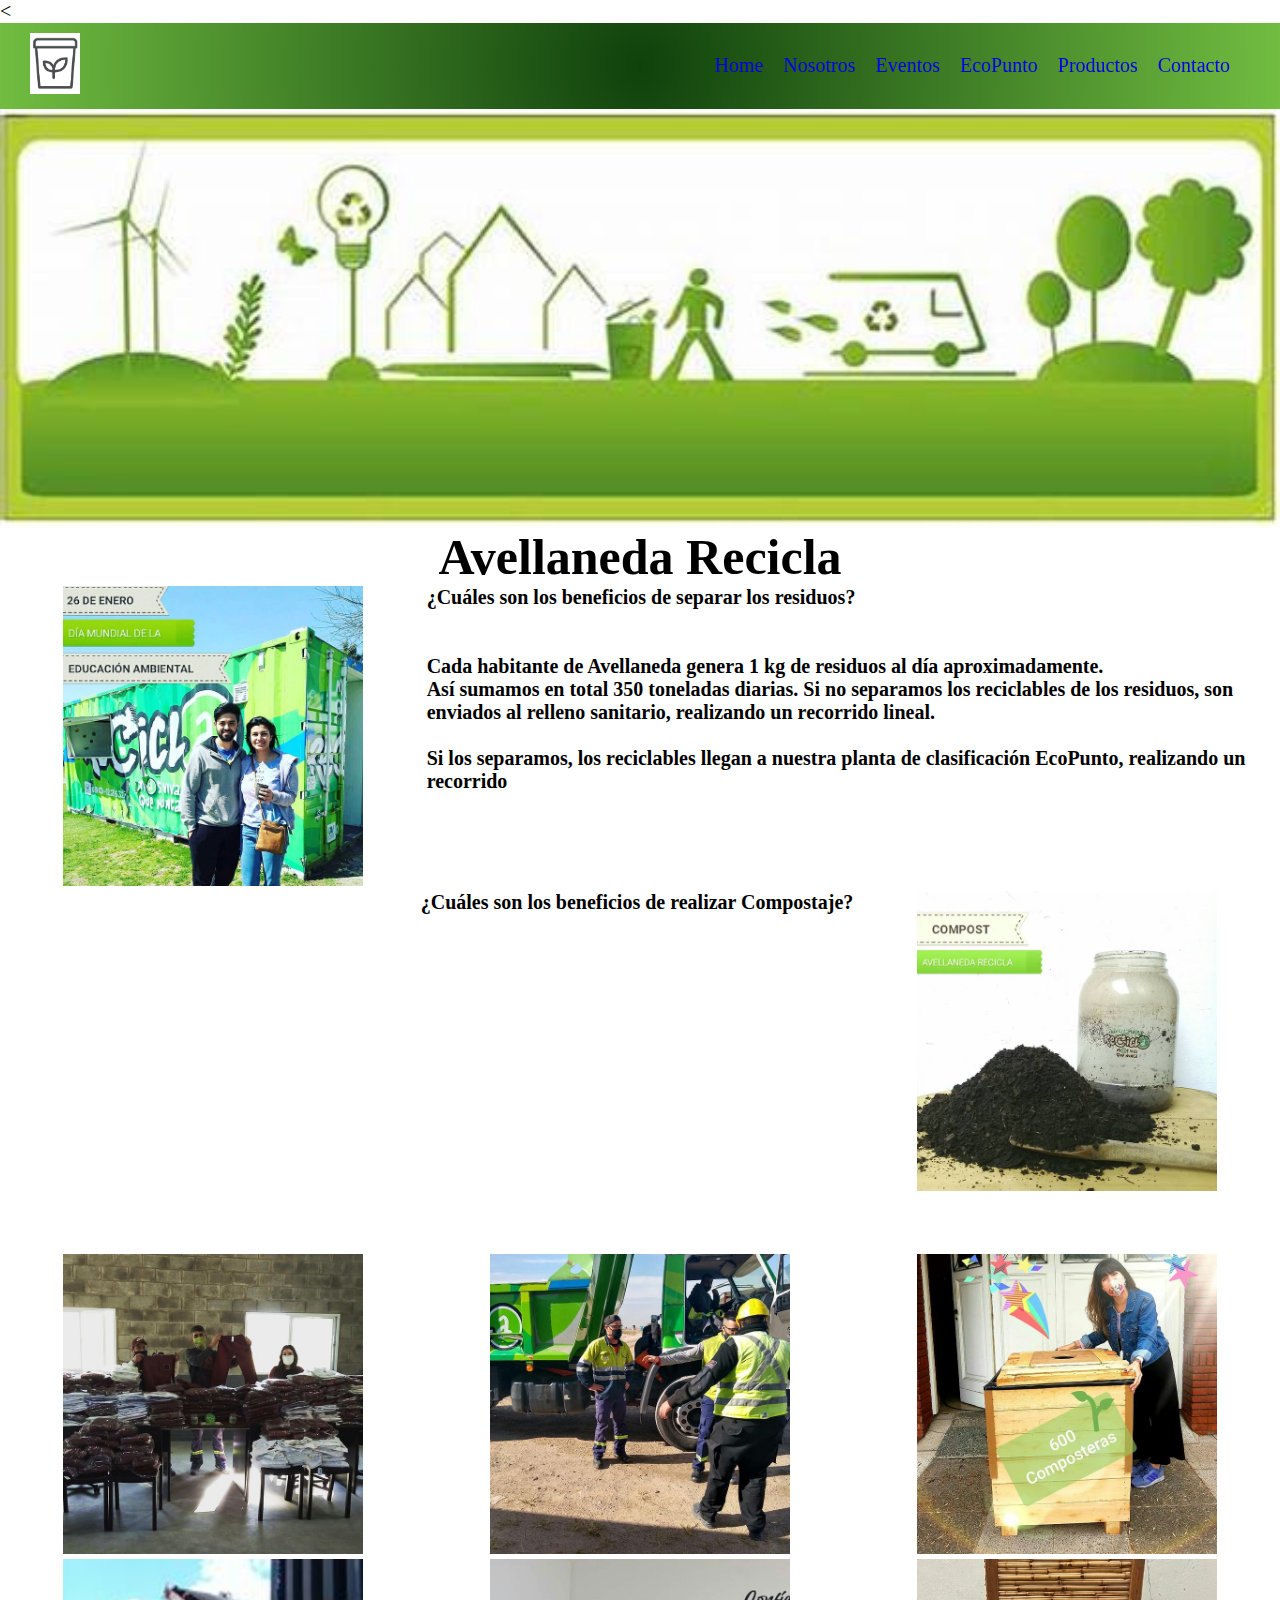
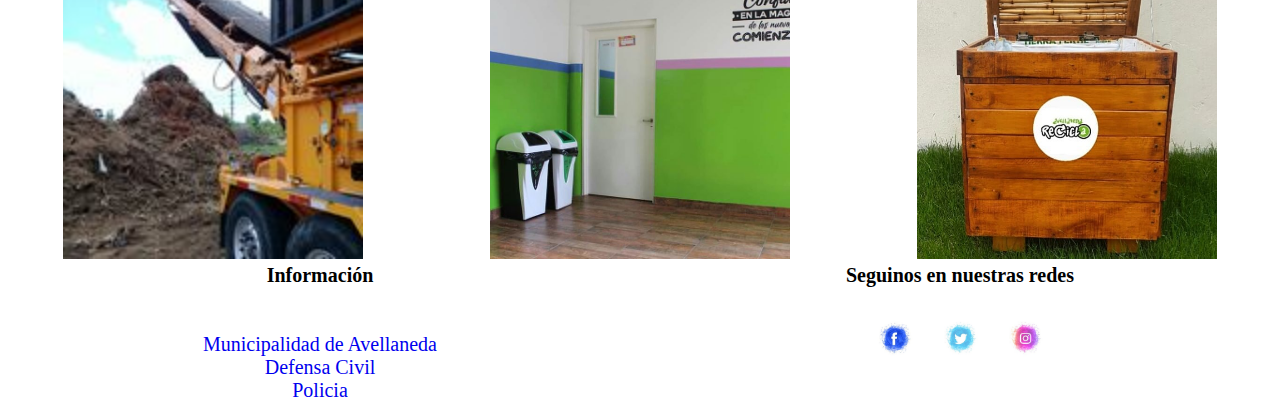
<file: index.html>
<!DOCTYPE HTML>
<html lang="en">
<head>
	<meta charset="UTF-8">
	<meta name="viewport" content="width=device-vidth, initial-scale=1.0">
	<title>Avellaneda Recicla - Productos</title>
	<link rel="icon" href="img/logo2.png">
	<link rel="stylesheet" href="css/styles.css">
	<
	<!-- wow js -->
	<link rel="stylesheet" href="css/animate.css">
	<script src="js/wow.min.js"></script>
    <script>
        new WOW().init();
    </script>
</head>
<body>
	<div>	
		<nav class="botonera" id="mainNav">
			<a href="index.html">
				<img src="img/logo2.png" alt="Logo Avellaneda Recicla">
			</a>
			<ol>
				<li><a href="index.html">Home</a></li>
				<li><a href="Nosotros.html">Nosotros</a></li>
				<li><a href="Eventos.html">Eventos</a></li>
				<li><a href="Ubicacion.html">EcoPunto</a></li>
				<li><a href="Productos.html">Productos</a></li>
				<li><a href="Contacto.html">Contacto</a></li>
			</ol>
		</nav>
	
	<!-- ends nav -->
	<!-- Agrego Animaciones-->

	
	<header class="encabezado" id="header">
		<img src="img/header.jpg" alt="Banner Avellaneda Recicla" class="encabezado__img--fluid">
	</header>
	
	<main>
		<section class="gridHome wow ">
			<div class="area-1 wow slideInRight"><h2 class="textCenter novedades__titulo--xxl wow fadeInRight">Avellaneda Recicla</h2></div>
			<div class="area-3"><h2 class="textLeft wow fadeInRight">¿Cuáles son los beneficios de separar los residuos?</h2>
					<h3 class="textLeft  wow fadeInRight"><br><br>Cada habitante de Avellaneda genera 1 kg de residuos al día aproximadamente. <br>Así sumamos en total 350 toneladas diarias. Si no separamos los reciclables de los residuos, son enviados al relleno sanitario, realizando un recorrido lineal. <br><br>Si los separamos, los reciclables llegan a nuestra planta de clasificación EcoPunto, realizando un recorrido</h3> </div>
			<div class="area-2 textCenter transform"><img src="img/Reciclado.jpg" alt="Compostaje Avellaneda"></div>
			<div class="area-4"><h2 class="textRight wow fadeInLeft">¿Cuáles son los beneficios de realizar Compostaje?</h2>
					<br>
					<h3 class="textRight wow fadeInLeft">
					<p> Gran parte de la basura que generamos en nuestra casa es materia orgánica, que puede ser aprovechada, previo tratamiento, como enmienda orgánica en huertas y jardines. 
					<br> Realizar compostaje doméstico tiene muchos beneficios para todos:
							<br>1)Reduce la cantidad de materia orgánica que va a los vertederos.
							<br>2)Reduce el uso de fertilizantes inorgánicos, a  los que sustituye.
							<br>3)Ahorra agua de riego debido a la capacidad de retención del agua del compost.
							<br>4)Aporta los nutrientes necesarios para el desarrollo de las plantas de forma natural.
							<br>5)Reduce los costes de transporte de los residuos con los consiguientes beneficios para los ciudadanos..</div>
			<div class="area-5 textCenter transform"><img src="img/Compost2.jpg" alt="Compostaje Avellaneda"></div>
			<div class="area-6 textCenter scale"><img src="img/galeria1.jpg" alt="Compostaje Avellaneda"></div>
			<div class="area-7 textCenter scale"><img src="img/galeria2.jpg" alt="Compostaje Avellaneda"></div>
			<div class="area-8 textCenter scale"><img src="img/galeria3.jpg" alt="Compostaje Avellaneda"></div>
			<div class="area-9 textCenter scale"><img src="img/galeria4.jpg" alt="Compostaje Avellaneda"></div>
			<div class="area-10 textCenter scale"><img src="img/galeria5.jpg" alt="Compostaje Avellaneda"></div>
			<div class="area-11 textCenter scale"><img src="img/galeria6.jpg" alt="Compostaje Avellaneda"></div>
			<div class="area-12 textCenter scale"><h2 class="textCenter novedades__titulo--xxl wow slideInLeft">Galeria</h2></div>
		</section>
	</main>
	<footer class="gridFooter">
		<div class="foot-1 textCenter">		
			<h3 class="pie__titulo--md">Información</h3>
			<br>
			<br>
				<li><a href="https://www.mda.gob.ar/" target="_blanck">Municipalidad de Avellaneda</a></li>
				<li><a href="tel:0800-333-3218" target="_blanck">Defensa Civil</a></li>
				<li><a href="tel:911" target="_blanck">Policia</a></li>
		</div>
		<div class="foot-2 textCenter">
				<h3 class="pie__titulo--md">Seguinos en nuestras redes</h3>
				<br>
					<a href="https://facebook.com" target="_blank">
						<img src="img/facebook.png" alt="Seguinos en facebook" class="pie__icon--sm">
					</a>
		
					<a href="https://twitter.com" target="_blank">
						<img src="img/twitter.png" alt="Seguinos en twitter" class="pie__icon--sm">
					</a>
						
					<a href="https://Instagram.com" target="_blank">
						<img src="img/Instagram.png" alt="Seguinos en Instagram" class="pie__icon--sm">
					</a>
		</div>
	</footer>	
</body>
</html>
</file>
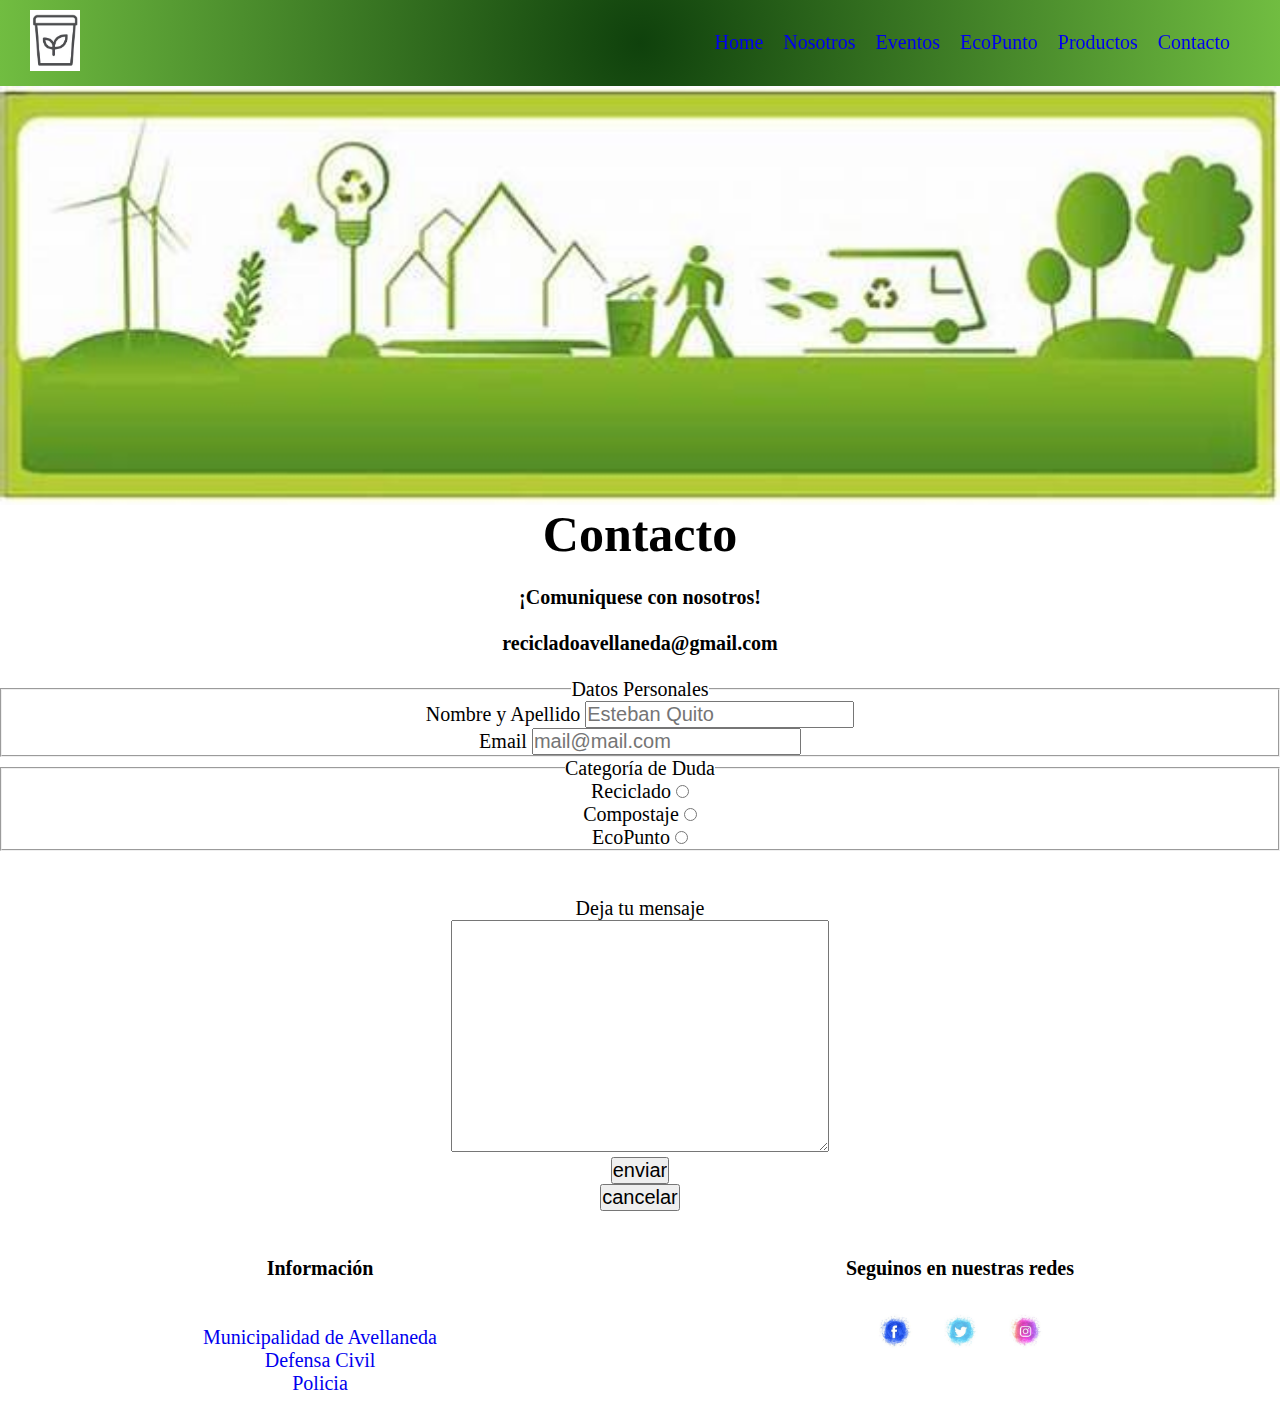
<file: Contacto.html>
<!DOCTYPE HTML>
<html lang="en">
<head>
	<meta charset="UTF-8">
	<meta name="viewport" content="width=device-vidth, initial-scale=1.0">
	<title>Avellaneda Recicla - Productos</title>
	<link rel="icon" href="img/logo2.png">
	<link rel="stylesheet" href="css/styles.css">
</head>
<body>
	<div>	
		<nav class="botonera" id="mainNav">
			<a href="index.html">
				<img src="img/logo2.png" alt="Logo Avellaneda Recicla">
			</a>
			<ol>
				<li><a href="index.html">Home</a></li>
				<li><a href="Nosotros.html">Nosotros</a></li>
				<li><a href="Eventos.html">Eventos</a></li>
				<li><a href="Ubicacion.html">EcoPunto</a></li>
				<li><a href="Productos.html">Productos</a></li>
				<li><a href="Contacto.html">Contacto</a></li>
			</ol>
		</nav>
	
	<!-- ends nav -->
	
	<header class="encabezado" id="header">
		<img src="img/header.jpg" alt="Banner Avellaneda Recicla" class="encabezado__img--fluid">
	</header>
	<main>
<section>
			<div>
				<h2 class="textCenter novedades__titulo--xxl">Contacto</h2>
				<br>	
				<h3 class="textCenter">¡Comuniquese con nosotros!</h3>
				<br>	
				<h3 class="textCenter">recicladoavellaneda@gmail.com</h3>
				<br>	
				<form class="textCenter" action="" method="post" id="Formulario" >
					<fieldset>	
						<legend>Datos Personales</legend>
						<label for="nombre">Nombre y Apellido</label>
						<input type="text" placeholder="Esteban Quito" name="nombre" id="nombre">
						<br>	
						<label for="email">Email</label>
						<input type="email" placeholder="mail@mail.com" name="email" id="email">
					</fieldset>	

					<fieldset>	
						<legend>Categoría de Duda</legend>
						<label for="Reciclado">Reciclado</label>
						<input type="radio" value="velas" id="Reciclado" name="Categoria">
						<br>	
						<label for="Compostaje">Compostaje</label>
						<input type="radio"value	="Compostaje" name="Categoria" id="Compostaje">
						<br>	
						<label for="Puntos">EcoPunto</label>
						<input type="radio"value	="Puntos" name="Categoria" id="Puntos">
					</fieldset>	

					<br>
					<br>
						<label for="mensaje">Deja tu mensaje</label>
					<br>
					<textarea name="comentario" id="comentario" cols="30" rows="10"
					placeholder="Dejanos tu comentario">
					</textarea>
					<br>
					<input type="submit" value="enviar">
					<br>
					<input type="reset" value="cancelar">
					
				</form>
				<br><br>
			</div>	
			<!-- cierra form--> 			
			
			
 		</section>	

	</main>
	<footer class="gridFooter">
		<div class="foot-1 textCenter">		
			<h3 class="pie__titulo--md">Información</h3>
			<br>
			<br>
				<li><a href="https://www.mda.gob.ar/" target="_blanck">Municipalidad de Avellaneda</a></li>
				<li><a href="tel:0800-333-3218" target="_blanck">Defensa Civil</a></li>
				<li><a href="tel:911" target="_blanck">Policia</a></li>
		</div>
		<div class="foot-2 textCenter">
				<h3 class="pie__titulo--md">Seguinos en nuestras redes</h3>
				<br>
					<a href="https://facebook.com" target="_blank">
						<img src="img/facebook.png" alt="Seguinos en facebook" class="pie__icon--sm">
					</a>
		
					<a href="https://twitter.com" target="_blank">
						<img src="img/twitter.png" alt="Seguinos en twitter" class="pie__icon--sm">
					</a>
						
					<a href="https://Instagram.com" target="_blank">
						<img src="img/Instagram.png" alt="Seguinos en Instagram" class="pie__icon--sm">
					</a>
		</div>
	</footer>	
</body>
</html>
</file>
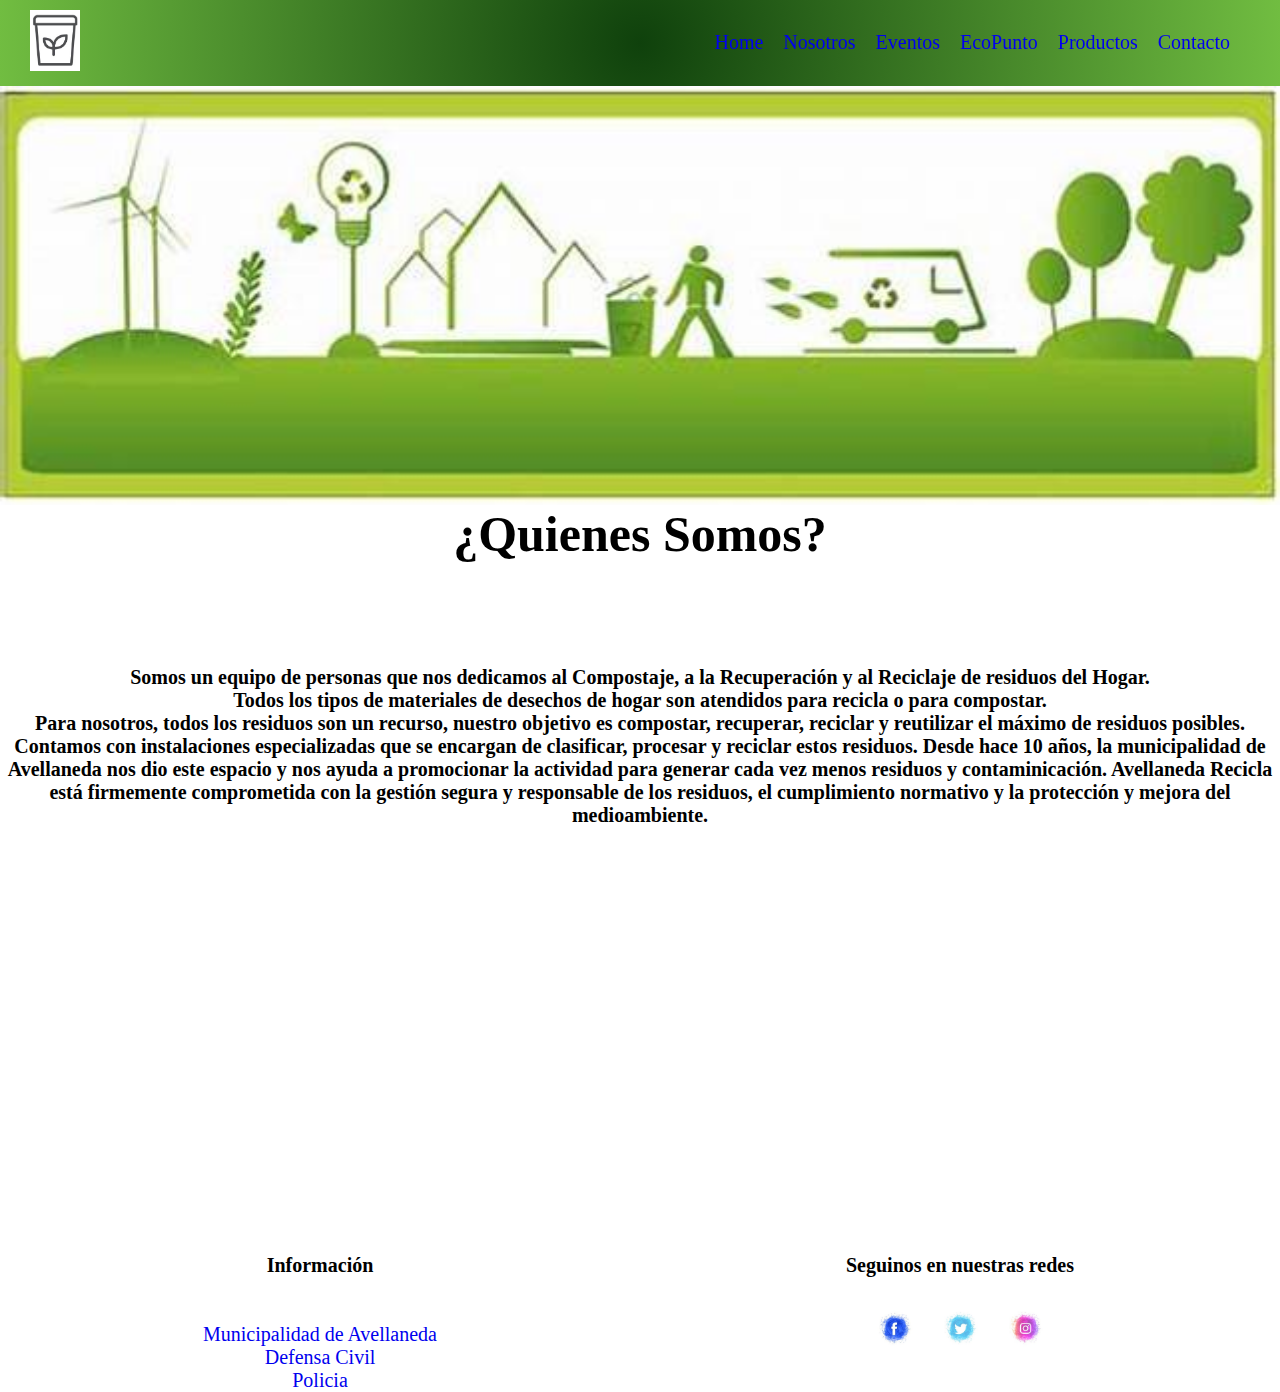
<file: Nosotros.html>
<!DOCTYPE HTML>
<html lang="en">
<head>
	<meta charset="UTF-8">
	<meta name="viewport" content="width=device-vidth, initial-scale=1.0">
	<title>Avellaneda Recicla - Productos</title>
	<link rel="icon" href="img/logo2.png">
	<link rel="stylesheet" href="css/styles.css">
</head>
<body>
	<div>	
		<nav class="botonera" id="mainNav">
			<a href="index.html">
				<img src="img/logo2.png" alt="Logo Avellaneda Recicla">
			</a>
			<ol>
				<li><a href="index.html">Home</a></li>
				<li><a href="Nosotros.html">Nosotros</a></li>
				<li><a href="Eventos.html">Eventos</a></li>
				<li><a href="Ubicacion.html">EcoPunto</a></li>
				<li><a href="Productos.html">Productos</a></li>
				<li><a href="Contacto.html">Contacto</a></li>
			</ol>
		</nav>
	
	<!-- ends nav -->
	
	<header class="encabezado" id="header">
		<img src="img/header.jpg" alt="Banner Avellaneda Recicla" class="encabezado__img--fluid">
	</header>	<main>
		<section class="banner">
		</section>
		<section class="text">
		</section>
		<section class="gridNosotros">
			<h2 class=" area-1 textCenter novedades__titulo--xxl">¿Quienes Somos?</h2>
 			<br>
 			<h2 class="area-2 textCenter">Somos un equipo de personas que nos dedicamos al Compostaje, a  la Recuperación y al Reciclaje de residuos del Hogar.
 				<br>

			Todos los tipos de materiales de desechos de hogar son atendidos para recicla o para compostar.
			<br>
			Para nosotros, todos los residuos son un recurso, nuestro objetivo es compostar, recuperar, reciclar y reutilizar el máximo de residuos posibles.
			<br>

			Contamos con instalaciones especializadas que se encargan de clasificar, procesar y reciclar estos residuos.

			Desde hace 10 años, la municipalidad de Avellaneda nos dio este espacio y nos ayuda a promocionar la actividad para generar cada vez menos residuos y contaminicación.

			Avellaneda Recicla está firmemente comprometida con la gestión segura y responsable de los residuos, el cumplimiento normativo y la protección y mejora del medioambiente.</h2>


		
		<div> <!--class="embed-responsive embed-responsive-16by9">-->
			<iframe width="560" height="315" src="https://www.youtube.com/embed/NrrEDHWTAKQ" title="YouTube video player" frameborder="0" allow="accelerometer; autoplay; clipboard-write; encrypted-media; gyroscope; picture-in-picture" allowfullscreen class="video_nosotros"></iframe>  		
		</div>
		<br>
		<br>
		<br>
 		</section>	
	</main>
	<footer class="gridFooter">
		<div class="foot-1 textCenter">		
			<h3 class="pie__titulo--md">Información</h3>
			<br>
			<br>
				<li><a href="https://www.mda.gob.ar/" target="_blanck">Municipalidad de Avellaneda</a></li>
				<li><a href="tel:0800-333-3218" target="_blanck">Defensa Civil</a></li>
				<li><a href="tel:911" target="_blanck">Policia</a></li>
		</div>
		<div class="foot-2 textCenter">
				<h3 class="pie__titulo--md">Seguinos en nuestras redes</h3>
				<br>
					<a href="https://facebook.com" target="_blank">
						<img src="img/facebook.png" alt="Seguinos en facebook" class="pie__icon--sm">
					</a>
		
					<a href="https://twitter.com" target="_blank">
						<img src="img/twitter.png" alt="Seguinos en twitter" class="pie__icon--sm">
					</a>
						
					<a href="https://Instagram.com" target="_blank">
						<img src="img/Instagram.png" alt="Seguinos en Instagram" class="pie__icon--sm">
					</a>
		</div>
	</footer>	
</body>
</html>
</file>
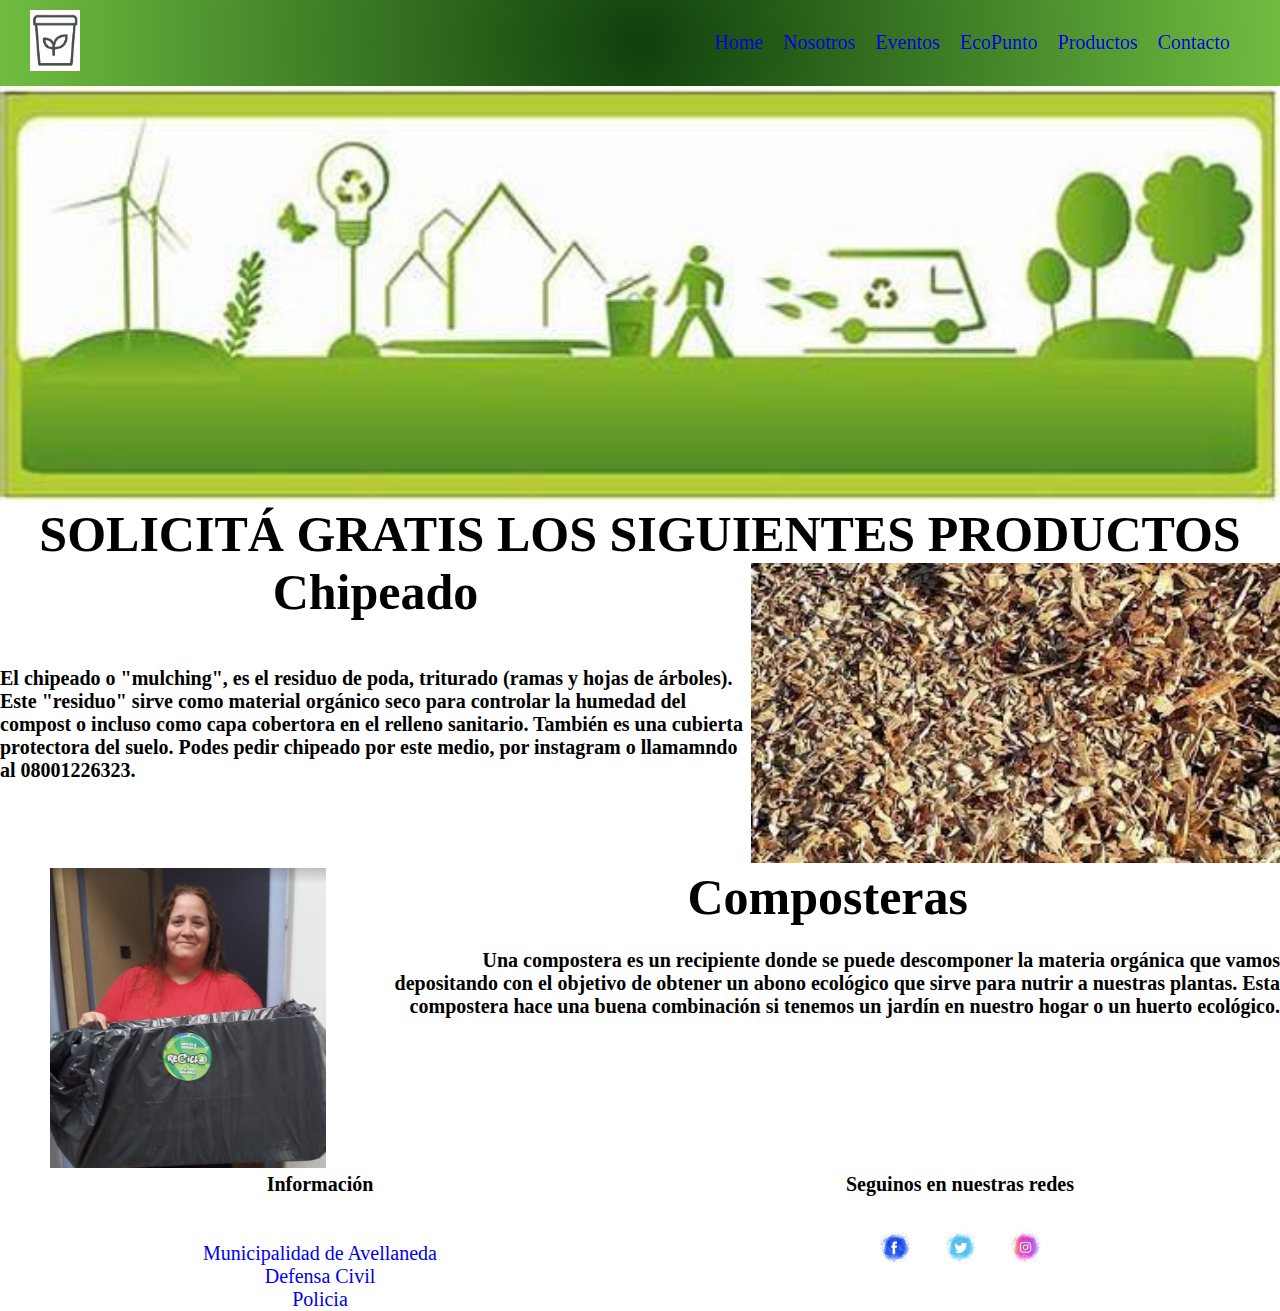
<file: Productos.html>
<!DOCTYPE HTML>
<html lang="en">
<head>
	<meta charset="UTF-8">
	<meta name="viewport" content="width=device-vidth, initial-scale=1.0">
	<title>Avellaneda Recicla - Productos</title>
	<link rel="icon" href="img/logo2.png">
	<link rel="stylesheet" href="css/styles.css">
</head>
<body>
	<div>	
		<nav class="botonera" id="mainNav">
			<a href="index.html">
				<img src="img/logo2.png" alt="Logo Avellaneda Recicla">
			</a>
			<ol>
				<li><a href="index.html">Home</a></li>
				<li><a href="Nosotros.html">Nosotros</a></li>
				<li><a href="Eventos.html">Eventos</a></li>
				<li><a href="Ubicacion.html">EcoPunto</a></li>
				<li><a href="Productos.html">Productos</a></li>
				<li><a href="Contacto.html">Contacto</a></li>
			</ol>
		</nav>
	
	<!-- ends nav -->
	
	<header class="encabezado" id="header">
		<img src="img/header.jpg" alt="Banner Avellaneda Recicla" class="encabezado__img--fluid">
	</header>	<main>
		<section class="banner">
		</section>
		<section class="text">
		</section>
		<section class="gridProd">
			<div class="area-1"><h2 class="textCenter novedades__titulo--xxl">SOLICITÁ GRATIS LOS SIGUIENTES PRODUCTOS</h2></div>
			<div class="area-2"><h2 class="textCenter novedades__titulo--xxl">Chipeado</h2>
					<h2><br><br>El chipeado o "mulching", es el residuo de poda, triturado (ramas y hojas de árboles). Este "residuo" sirve como material orgánico seco para controlar la humedad del compost o incluso como capa cobertora en el relleno sanitario. También es una cubierta protectora del suelo. Podes pedir chipeado por este medio, por instagram o llamamndo al 08001226323.</h2></div>
			<div class="area-3 textCenter"><img src="img/chipeado.jpd" alt="Compostaje Avellaneda"></div>

			<div class="area-5"><h2 class="textCenter novedades__titulo--xxl">Composteras</h2>
					<br>
					<h2 class="textRight">
					<p> Una compostera es un recipiente donde se puede descomponer la materia orgánica que vamos depositando con el objetivo de obtener un abono ecológico que sirve para nutrir a nuestras plantas.

					Esta compostera hace una buena combinación si tenemos un jardín en nuestro hogar o un huerto ecológico.</h2>
			</div>

			<div class="area-4 textCenter"><img src="img/compostera.jpg" alt="Compostaje Avellaneda"></div>
			
			
			
		</section>
	</main>
	<footer class="gridFooter">
		<div class="foot-1 textCenter">		
			<h3 class="pie__titulo--md">Información</h3>
			<br>
			<br>
				<li><a href="https://www.mda.gob.ar/" target="_blanck">Municipalidad de Avellaneda</a></li>
				<li><a href="tel:0800-333-3218" target="_blanck">Defensa Civil</a></li>
				<li><a href="tel:911" target="_blanck">Policia</a></li>
		</div>
		<div class="foot-2 textCenter">
				<h3 class="pie__titulo--md">Seguinos en nuestras redes</h3>
				<br>
					<a href="https://facebook.com" target="_blank">
						<img src="img/facebook.png" alt="Seguinos en facebook" class="pie__icon--sm">
					</a>
		
					<a href="https://twitter.com" target="_blank">
						<img src="img/twitter.png" alt="Seguinos en twitter" class="pie__icon--sm">
					</a>
						
					<a href="https://Instagram.com" target="_blank">
						<img src="img/Instagram.png" alt="Seguinos en Instagram" class="pie__icon--sm">
					</a>
		</div>
	</footer>	
</body>
</html>
</file>
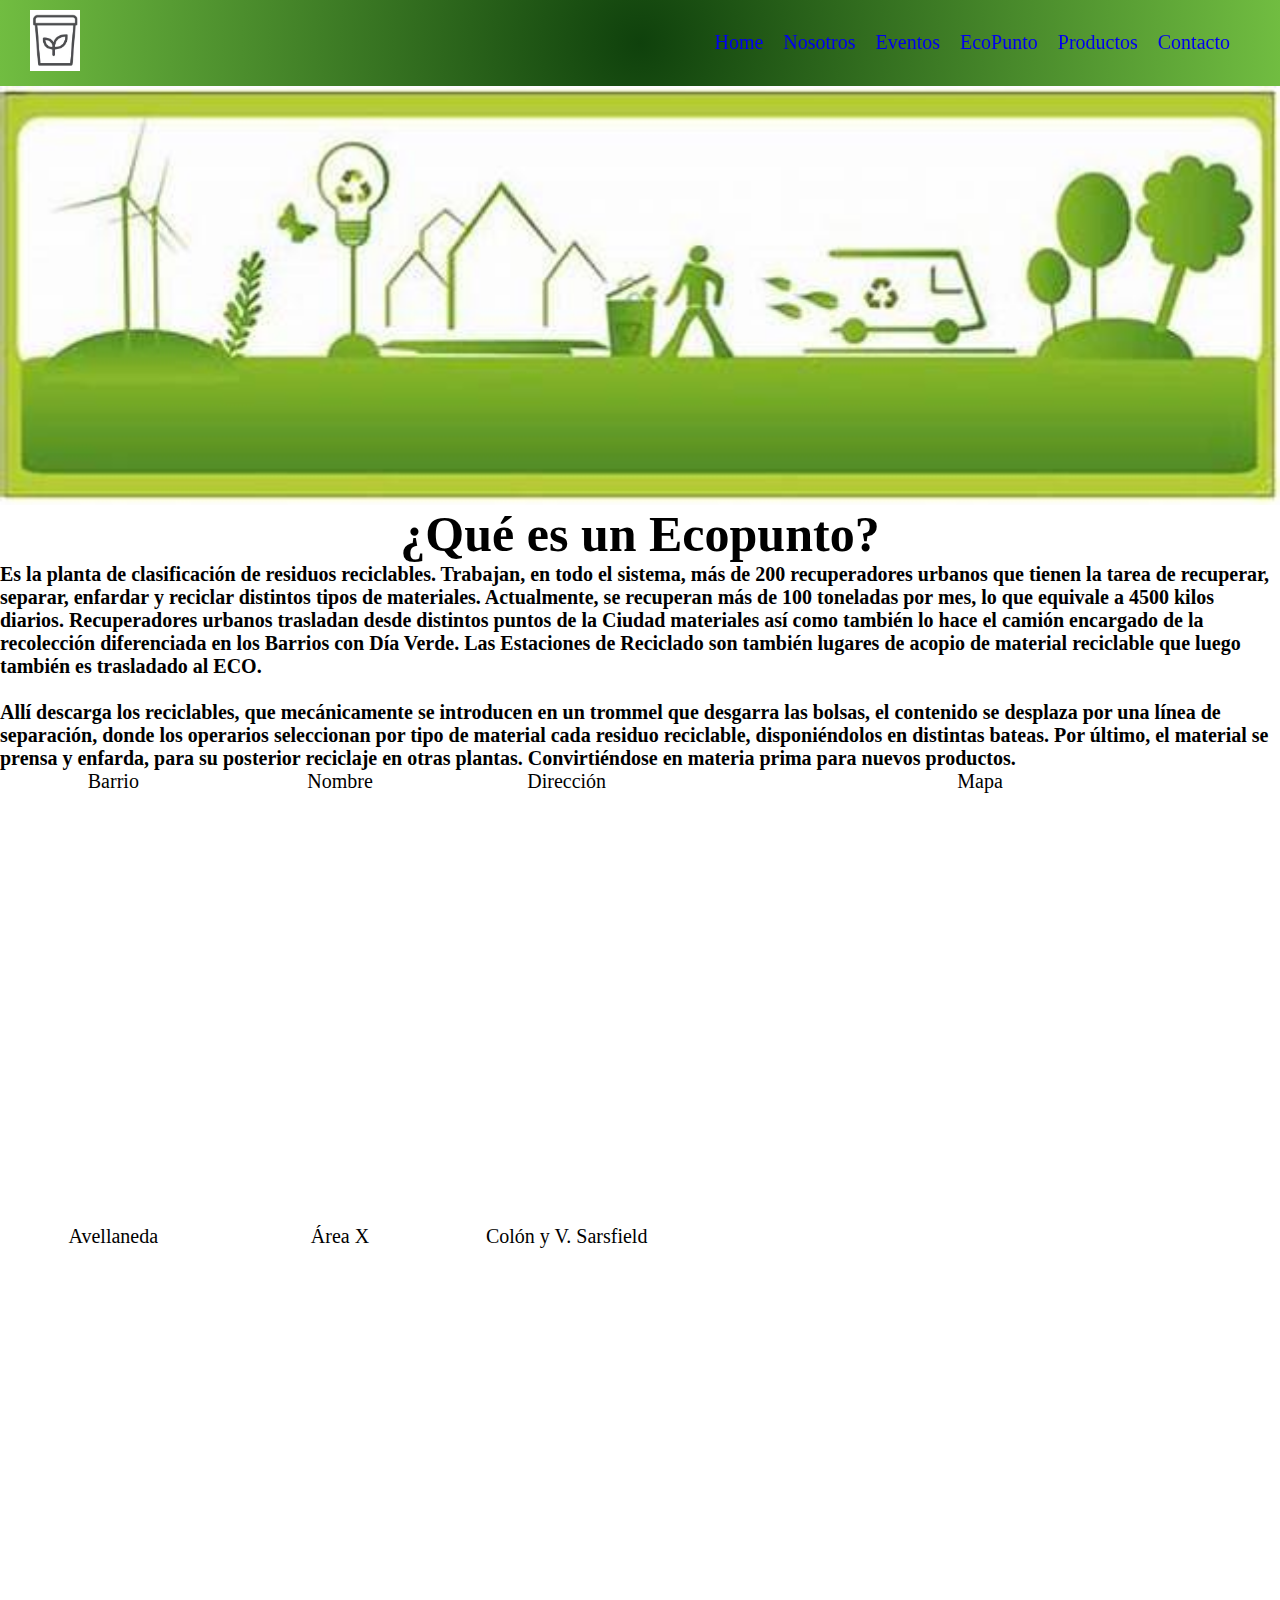
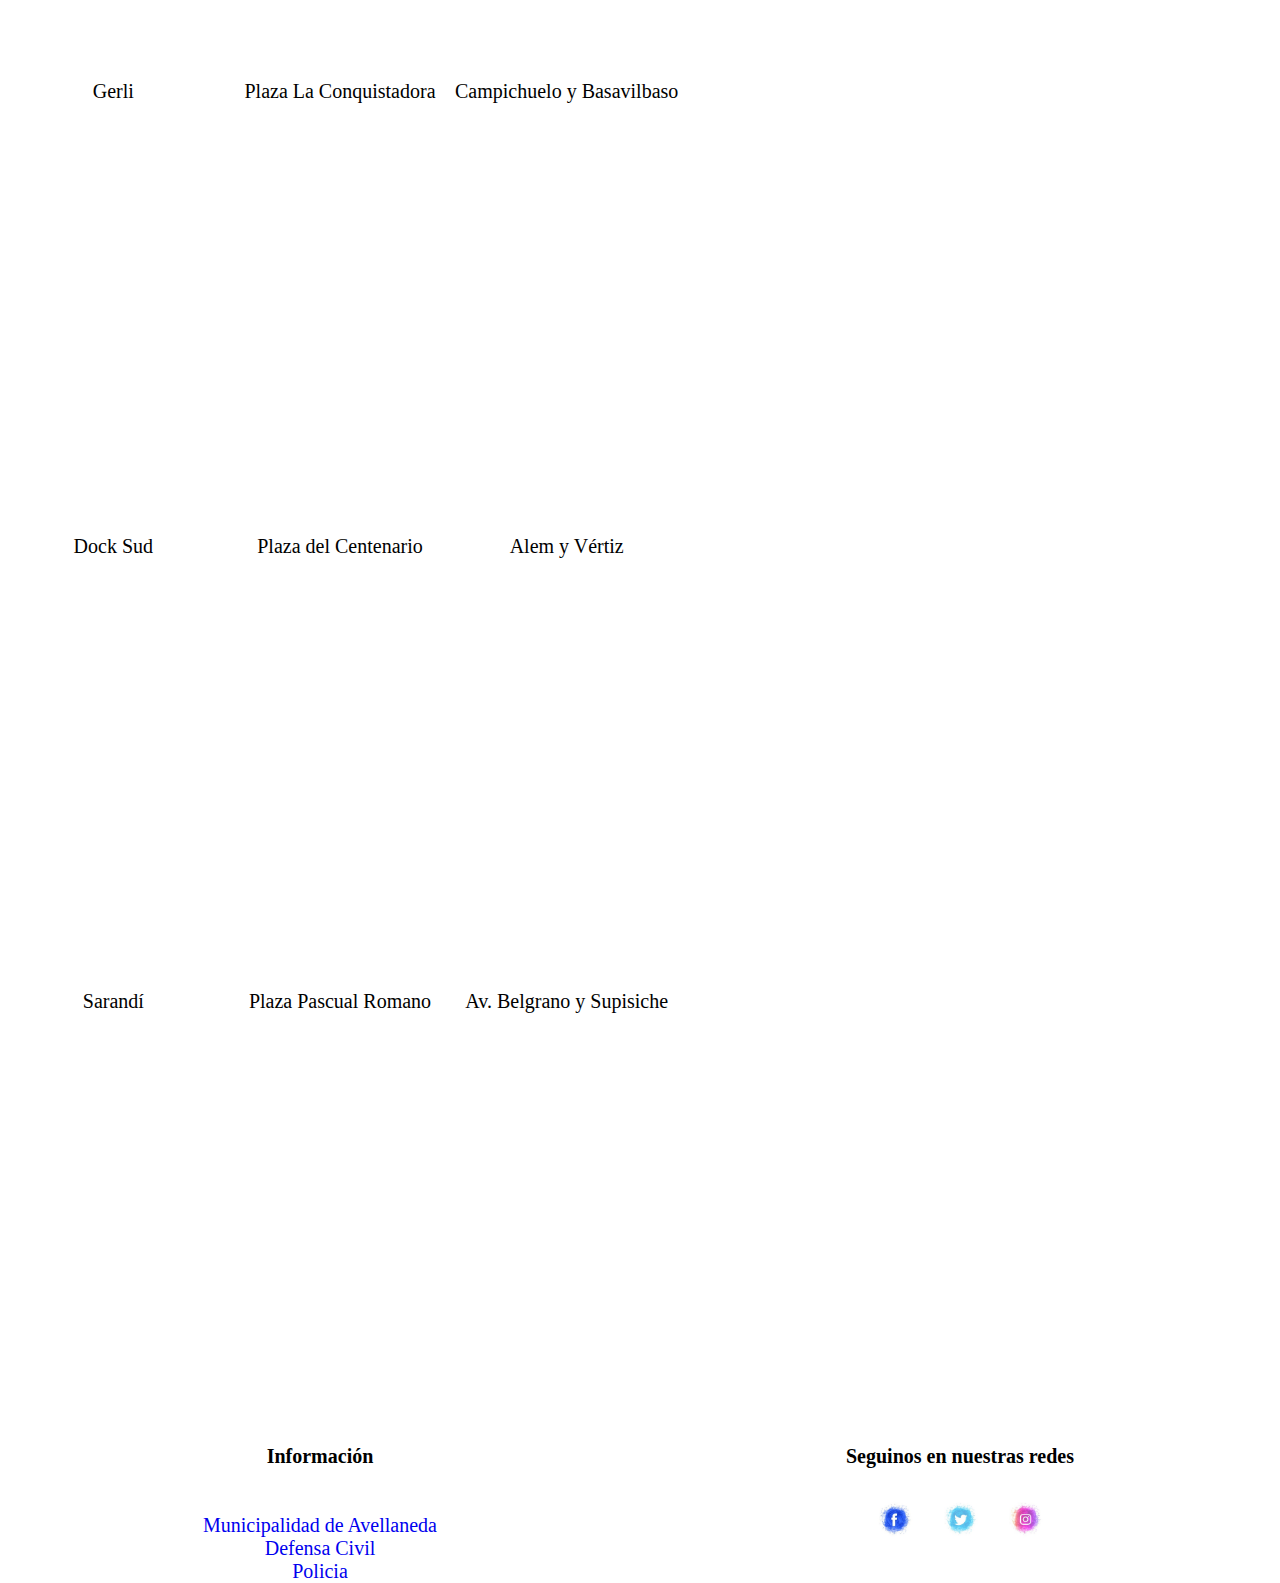
<file: Ubicacion.html>
<!DOCTYPE HTML>
<html lang="en">
<head>
	<meta charset="UTF-8">
	<meta name="viewport" content="width=device-vidth, initial-scale=1.0">
	<title>Avellaneda Recicla - Productos</title>
	<link rel="icon" href="img/logo2.png">
	<link rel="stylesheet" href="css/styles.css">
</head>
<body>
	<div>	
		<nav class="botonera" id="mainNav">
			<a href="index.html">
				<img src="img/logo2.png" alt="Logo Avellaneda Recicla">
			</a>
			<ol>
				<li><a href="index.html">Home</a></li>
				<li><a href="Nosotros.html">Nosotros</a></li>
				<li><a href="Eventos.html">Eventos</a></li>
				<li><a href="Ubicacion.html">EcoPunto</a></li>
				<li><a href="Productos.html">Productos</a></li>
				<li><a href="Contacto.html">Contacto</a></li>
			</ol>
		</nav>
	
	<!-- ends nav -->
	
	<header class="encabezado" id="header">
		<img src="img/header.jpg" alt="Banner Avellaneda Recicla" class="encabezado__img--fluid">
	</header>
	<main>
		<section">
			<h2 class="textCenter novedades__titulo--xxl">¿Qué es un Ecopunto?</h2>	
		</section>
		<section>
			<h2>Es la planta de clasificación de residuos reciclables. Trabajan, en todo el sistema, más de 200 recuperadores urbanos que tienen la tarea de recuperar, separar, enfardar y reciclar distintos tipos de materiales. Actualmente, se recuperan más de 100 toneladas por mes, lo que equivale a 4500 kilos diarios. Recuperadores urbanos trasladan desde distintos puntos de la Ciudad materiales así como también lo hace el camión encargado de la recolección diferenciada en los Barrios con Día Verde. Las Estaciones de Reciclado son también lugares de acopio de material reciclable que luego también es trasladado al ECO. <br><br> Allí descarga los reciclables, que mecánicamente se introducen en un trommel que desgarra las bolsas, el contenido se desplaza por una línea de separación, donde los operarios seleccionan por tipo de material cada residuo reciclable, disponiéndolos en distintas bateas. Por último, el material se prensa y enfarda, para su posterior reciclaje en otras plantas. Convirtiéndose en materia prima para nuevos productos.</h2>
		</section>
		<section class="gridUbicacion">
			<div class="area-1">Barrio</div>
			<div class="area-2">Nombre</div>
			<div class="area-3">Dirección</div>
			<div class="area-4">Mapa</div>
			<div class="area-5">Avellaneda</div>
			<div class="area-6">Área X</div>
			<div class="area-7">Colón y V. Sarsfield</div>
			<div class="area-8"><iframe src="https://www.google.com/maps/embed?pb=!1m18!1m12!1m3!1d1379.6470916082149!2d-58.36372057230534!3d-34.67055269273092!2m3!1f0!2f0!3f0!3m2!1i1024!2i768!4f13.1!3m3!1m2!1s0x95a33349c6aa9989%3A0x117c2544a26c3979!2sAREA%20X!5e0!3m2!1ses!2sar!4v1644606166718!5m2!1ses!2sar" width="600" height="450" style="border:0;" allowfullscreen="" loading="lazy"></iframe></div>
			<div class="area-9">Gerli</div>
			<div class="area-10">Plaza La Conquistadora	</div>
			<div class="area-11">Campichuelo y Basavilbaso</div>
			<div class="area-12"><iframe src="https://www.google.com/maps/embed?pb=!1m18!1m12!1m3!1d3280.4543696775286!2d-58.37034314852436!3d-34.693717969677955!2m3!1f0!2f0!3f0!3m2!1i1024!2i768!4f13.1!3m3!1m2!1s0x95a332d5cdb287a7%3A0xf03d991ec83a256d!2sPlaza%20La%20Conquistadora!5e0!3m2!1ses!2sar!4v1644606254455!5m2!1ses!2sar" width="600" height="450" style="border:0;" allowfullscreen="" loading="lazy"></iframe></div>
			<div class="area-13">Dock Sud</div>
			<div class="area-14">Plaza del Centenario</div>
			<div class="area-15">Alem y Vértiz</div>
			<div class="area-16"><iframe src="https://www.google.com/maps/embed?pb=!1m18!1m12!1m3!1d3281.9419684334666!2d-58.34835914852531!3d-34.656168467687735!2m3!1f0!2f0!3f0!3m2!1i1024!2i768!4f13.1!3m3!1m2!1s0x95a33367ccf07a5b%3A0x39a8c7797a1ac87d!2sPlaza%20Del%20Centenario!5e0!3m2!1ses!2sar!4v1644606277823!5m2!1ses!2sar" width="600" height="450" style="border:0;" allowfullscreen="" loading="lazy"></iframe></div>
			<div class="area-17">Sarandí</div>
			<div class="area-18">Plaza Pascual Romano</div>
			<div class="area-19">Av. Belgrano y Supisiche</div>
			<div class="area-20"><iframe src="https://www.google.com/maps/embed?pb=!1m18!1m12!1m3!1d3901.731403309167!2d-58.35328241965896!3d-34.681162153352005!2m3!1f0!2f0!3f0!3m2!1i1024!2i768!4f13.1!3m3!1m2!1s0x95a333226a64342f%3A0xdf502f898d232398!2sPlaza%20Pascual%20Romano!5e0!3m2!1ses!2sar!4v1644606301890!5m2!1ses!2sar" width="600" height="450" style="border:0;" allowfullscreen="" loading="lazy"></iframe></div>
		</section>
	</main>
	<footer class="gridFooter">
		<div class="foot-1 textCenter">		
			<h3 class="pie__titulo--md">Información</h3>
			<br>
			<br>
				<li><a href="https://www.mda.gob.ar/" target="_blanck">Municipalidad de Avellaneda</a></li>
				<li><a href="tel:0800-333-3218" target="_blanck">Defensa Civil</a></li>
				<li><a href="tel:911" target="_blanck">Policia</a></li>
		</div>
		<div class="foot-2 textCenter">
				<h3 class="pie__titulo--md">Seguinos en nuestras redes</h3>
				<br>
					<a href="https://facebook.com" target="_blank">
						<img src="img/facebook.png" alt="Seguinos en facebook" class="pie__icon--sm">
					</a>
		
					<a href="https://twitter.com" target="_blank">
						<img src="img/twitter.png" alt="Seguinos en twitter" class="pie__icon--sm">
					</a>
						
					<a href="https://Instagram.com" target="_blank">
						<img src="img/Instagram.png" alt="Seguinos en Instagram" class="pie__icon--sm">
					</a>
		</div>
	</footer>	
</body>
</html>
</file>
<file: css/styles.css>
/*vh --en relación von la vista de la pantalla*/
/*% -- depende del padre, es una unidad relativa a la medida del padre(tamaño) la nav en la clase*/
/*% -- Agrego animaciones*/


* {
	padding: 0;
	margin: 0;
	text-decoration: none;
	font-size: 2rem;

}

html {	
		font-size: 62.5%;
}

header{
	/*height: 10vh;*/
	height: auto;
	background-color: black ;
	display: flex;
	flex-direction: row;
	justify-content: space-between;
	align-items: center;



	/*width: 100vw;*/
	

}
 
 /* inicia botonera*/ 
.botonera {
		background-color: white;
		/*position*/
		position: sticky;
		top: 0;
		/*padding*/
		padding: 10px 30px;
		/****display flex****/
		display: flex;
		flex-direction: row;
		justify-content: space-between;
		/*flex-direction: column; poner cuando voy a celu*/
		align-items: center;
		background: rgb(15,65,12);
		background: radial-gradient(circle, rgba(15,65,12,1) 0%, rgba(113,189,65,1) 100%);
	}

	.botonera img{
		width: 50px;
		/*margin-bottom:  20px; poner cuando voy a celu*/
	}

	.botonera ol{
		/****display flex****/
		display: flex;
	}

	.botonera ol li{
		list-style: none;
		margin-right: 20px;
	}

		.botonera ol li a{
			font-size: 2rem;
			text-decoration: none;
		}

		/*hover*/
		.botonera ol li a:hover{
			color: black;
			font-weight: 600;
		}
/* Fin botonera*/ 


.encabezado__img--fluid{
	/*size*/
	width: 100%;
}

.pie__titulo--md{
	font-size: 2rem;
}

.pie__icon--sm{
	/*size*/
	width: 60px;
}

.textCenter{
	text-align: center;
}

.textRight{
	text-align: right;
}

.textLeft{
	text-align: left;
}

.novedades__titulo--xxl{
		font-size: 5rem;
	}

.video_nosotros {
				padding-top: 8px;
				display: flex;
				flex-wrap: wrap;
				justify-content: center;
				margin: 10px auto;
				box-sizing: border-box;
}

.Centrar {
			/*border: solid slategrey 10px;*/
			padding: 5px;
			display: inline-block;
			position: relative;
			margin-left: 25%;
	}	

 header .logo{
 		height: 80%;
 		width:20% ;
		background-color: white ;

 }


header .nav-container{
	height: 80%;
	width: 50%;
	background-color: white ;
	/*display: inline-block;
	text-decoration: none;*/
	
}

main{
	height: auto;
	/*background-color: burlywood;*/
}

footer{
height: 90vh;

/*background-color: black;*/
}

Main Section div img {
		height: 300px;
		
	}


.gridFooter {height: 30%;
		width: auto;
		display: grid;
		grid-template-columns: 1fr 1fr ;
		grid-template-rows: 1fr ;
		grid-template-areas: "foot1 foot2"  ;
		/*background: rgb(15,65,12);
		background: radial-gradient(circle, rgba(15,65,12,1) 0%, rgba(113,189,65,1) 100%);*/
		/*background-color: darkseagreen;*/
	}

.foot-1{
	grid-area: foot1;
	/*background-color: coral;*/
}

.foot-2{
	grid-area: foot2;
	/*background: rgb(15,65,12);
	background: radial-gradient(circle, rgba(15,65,12,1) 0%, rgba(113,189,65,1) 100%);*/
}

.gridHome {
		height: 30%;
		width: auto;
		display: grid;
		grid-template-columns: 1fr 1fr 1fr;
		grid-template-rows: 1fr 1fr 1fr 1 fr;
		grid-template-areas: "area1 area1 area1"
							  "area2 area3 area3"
							  "area4 area4 area5"
							  "area12 area12 area12"
							  "area6 area7 area8"
							  "area9 area10 area11";
							  
		/*background-color: cornflowerblue;*/
	}

.gridProd {
		height: 30%;
		width: auto;
		display: grid;
		grid-template-columns: 1fr 1fr 1fr;
		grid-template-rows: 1fr 1fr 1fr 1 fr;
		grid-template-areas: "area1 area1 area1"
							  "area2 area2 area3"
							  "area4 area5 area5"
							  ;
							  
		/*background-color: cornflowerblue;*/
	}

.gridUbicacion {
		/*height: 30%;*/
		height: auto;
		width: auto;
		display: grid;
		justify-content: center;
		text-align: center;
		font-size: 3rem;
		grid-template-columns: 1fr 1fr 1fr 1fr;
		grid-template-rows: 1fr 1fr 1fr 1fr 1fr;
		grid-template-areas: "area1 area2 area3 area4"
							  "area5 area6 area7 area8"
							  "area9 area10 area11 area12"
							  "area13 area14 area15 area16"
							  "area17 area18 area19 area20";
							  
		/*background-color: cornflowerblue;*/
	}

.gridNosotros {
		height: 30%;
		width: auto;
		display: grid;
		grid-template-columns: 1fr ;
		grid-template-rows: 1fr 1fr;
		grid-template-areas: "area1"
							  "area2"
							  			 ;
							  
		/*background-color: cornflowerblue;*/
	}

.gridEventos {
height: 30%;
		width: auto;
		display: grid;
		grid-template-columns: 1fr 1fr 1fr;
		grid-template-rows: 1fr 1fr 1fr 1 fr;
		grid-template-areas: "area1 area1 area1"
							  "area2 area3 area4"
							  "area5 area6 area7"
							  ;
							  
		/*background-color: cornflowerblue;*/
	}


.area-1{
	grid-area: area1;
	/*background-color: coral;*/
}

.area-2{
	grid-area: area2;
	/*background-color: white;*/
	
}

.area-3{
	grid-area: area3;
	/*background-color: darkkhaki;*/
	
}

.area-4{
	grid-area: area4;
	/*background-color: green;*/

}

.area-5{
	grid-area: area5;
	/*background-color: orange;*/
}

.area-6{
	grid-area: area6;
	/*background-color: darkred;*/
}

/*	.area-5{display: none;}
	.area-6{display: none;}
	.area-7{display: none;}
	.area-8{display: none;}
	.area-9{display: none;}
*/
	
.area-7{
	grid-area: area7;
	/*background-color: violet;*/
}

.area-8{
	grid-area: area8;
	/*background-color: lightcyan ;*/
}

.area-9{
	grid-area: area9;
	/*background-color: lightseagreen;*/
}

.area-10{
	grid-area: area10;
	/*background-color: darkgrey;*/
}

.area-11{
	grid-area: area11;
	/*background-color: darkorchid;*/
}

.area-12{
	grid-area: area12;
	/*background-color: darkolivegreen;*/
}

.area-13{
	grid-area: area13;
	/*background-color: lightslategrey;*/
}
.area-14{
	grid-area: area14;
	/*background-color: lightblue;*/
}
.area-15{
	grid-area: area15;
	/*background-color: limegreen;*/
}
.area-16{
	grid-area: area16;
	/*background-color: lightslategrey;*/
}
.area-17{
	grid-area: area17;
	/*background-color: lightcoral;*/
}
.area-18{
	grid-area: area18;
	/*background-color: darkorange;*/
}

.area-19{
	grid-area: area19;
	/*background-color: darkgray;*/
}
.area-20{
	grid-area: area20;
	/*background-color: darkorchid;*/
}


.transform:hover{
	transform: translateY(-10px);
	cursor: pointer;
}

.scale:hover{
	transform: scale(1.8);
	cursor: pointer;
	transition: transform 3s;
}


@media screen and (max-width:700px	){
	header{
		height: 20vh;
		display: flex;
		flex-direction: column;
		justify-content: space-around;
		/*background-color: green ;*/
	}
	header .logo{
	height: 40%;
	width: 14%;
	background-color: white;
	}

	header .nav-container{
	height: 40%;
	width: 100%;
	background-color: white;
	}

	.botonera {
		background-color: white;
		/*position*/
		position: sticky;
		top: 0;
		/*padding*/
		padding: 10px 30px;
		/****display flex****/
		display: flex;
		flex-direction: column; 
		align-items: center;
	}

	.botonera img{
		width: 50px;
		margin-bottom: 20px; 
	}

	/*.publicacion {
		height: 30%;
		width: auto;
		display: grid;
		grid-template-columns: 1fr 1fr 1fr;
		grid-template-rows: 1fr 1fr 1fr;
		grid-template-areas: "img1 img2 img3"
							  "img4 img5 img6"
							  "img7 img8 img9";
		background-color: cornflowerblue;
	}*/

	.gridHome {
		height: 30%;
		width: auto;
		display: grid;
		grid-template-columns: 1fr 1fr ;
		grid-template-rows: auto;
		grid-template-areas: "area1  area1"
		 					  "area3 area3"
		 					  "area2 area2"
							  "area4 area4"
							  "area5 area5"
							  "area12 area12"
							  "area6 area7"
							  "area8 area9"
							  "area10 area11";
							  
		/*background-color: cornflowerblue;*/
	}
	
	.gridProd {
		height: 30%;
		width: auto;
		display: grid;
		grid-template-columns: 1fr 1fr ;
		grid-template-rows: auto;
		grid-template-areas: "area1  area1"
		 					  "area3 area3"
		 					  "area2 area2"
							  "area4 area4"
							  "area5 area5"
							  ;
							  
		/*background-color: cornflowerblue;*/
	}


	.gridUbicacion {
		height: 30%;
		width: auto;
		display: grid;
		grid-template-columns: 1fr ;
		grid-template-rows: repeat(4, 1fr); 
		grid-template-areas: "area4"
							 "area1" 
							 "area2" 
							 "area3"
							 "area8"
							  "area5" 
							  "area6"
							  "area7" 
							  "area12"
							  "area9" 
							  "area10" 
							  "area11" 
							  "area16"
							  "area13" 
							  "area14" 
							  "area15" 
							  "area20"
							  "area17" 
							  "area18"
							   "area19" ;
							  
		/*background-color: cornflowerblue;*/
	}

	.gridEventos {
		height: 100%;
		width: auto;
		display: grid;
		justify-content: center;
		align-items: center;

		grid-template-columns: 1fr ;
		grid-template-rows: auto;
		grid-template-areas: "area1" 
							  "area2" 
							  "area3" 
							  "area4"
							  "area5" 
							  "area6" 
							  "area7"
							  ;
							  
		/*background-color: cornflowerblue;*/
	}

	.gridFooter {height: 30%;
		width: auto;
		display: grid;
		grid-template-columns: 1fr  ;
		grid-template-rows: 1fr 1fr;
		grid-template-areas: "foot1"
							"foot2"  ;
							  
		/*background-color: darkseagreen;*/
	}

	/*.area-1{display: none;}
	.area-2{display: none;}
	.area-3{display: none;}
	.area-4{display: none;}
	.area-9{display: none;}*/

}
</file>
